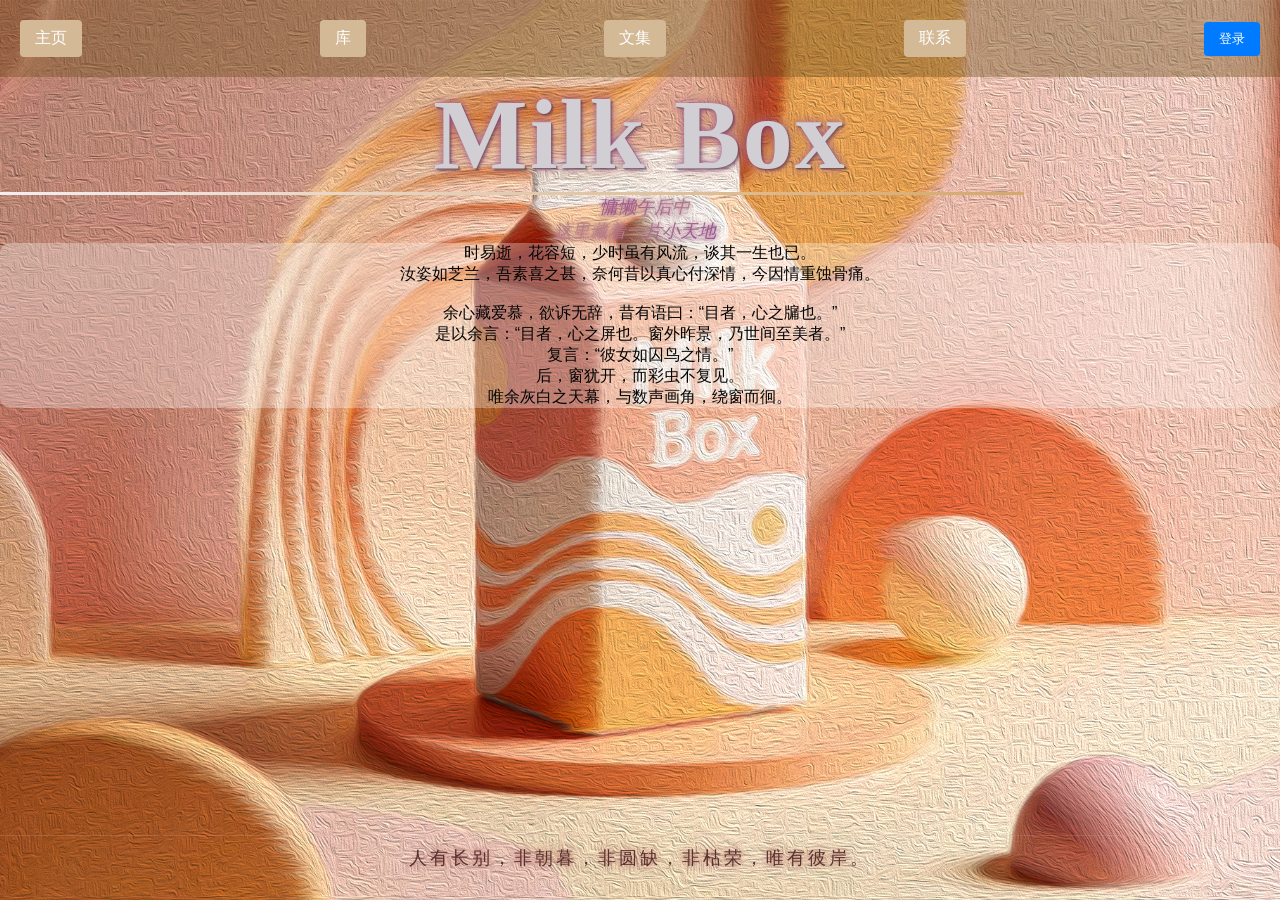
<file: index.html>
<!DOCTYPE html>
<html lang="en">
<head>
    <meta charset="UTF-8">
    <meta name="viewport" content="width=device-width, initial-scale=1.0">
    <title>violet</title>
    <link rel="stylesheet" href="style.css">
    
    <link href="https://fonts.googleapis.com/css2?family=Cinzel+Decorative:wght@900&display=swap" rel="stylesheet">
</head>
<body>
    <nav class="navigation" style="text-align: right;">
        <a href="#">主页</a>
        <a href="box.html">库</a>
        <a href="about.html">文集</a>
        <a href="contact.html">联系</a>
        
        <button class="loginBtn">登录</button>
    </nav>
    
    
    <h1 style="text-align: center; color:rgb(209, 206, 212); border: none;font-size: 100px;">Milk Box</h1>
    <hr>
    <p style="text-align:center;"><u><em>慵懒午后中<br>这里藏着一片小天地</em></u></p>
    <p class="word">时易逝，花容短，少时虽有风流，谈其一生也已。<br>汝姿如芝兰，吾素喜之甚，奈何昔以真心付深情，今因情重蚀骨痛。
    
        <br><br>
        余心藏爱慕，欲诉无辞，昔有语曰：“目者，心之牖也。”<br>
        是以余言：“目者，心之屏也。窗外昨景，乃世间至美者。”<br>
        复言：“彼女如囚鸟之情。”<br>
        后，窗犹开，而彩虫不复见。<br>
        唯余灰白之天幕，与数声画角，绕窗而徊。</p>
    <p class="never">人有长别，非朝暮，非圆缺，非枯荣，唯有彼岸。</p> 
   
  
  
</body>



</html>
</file>
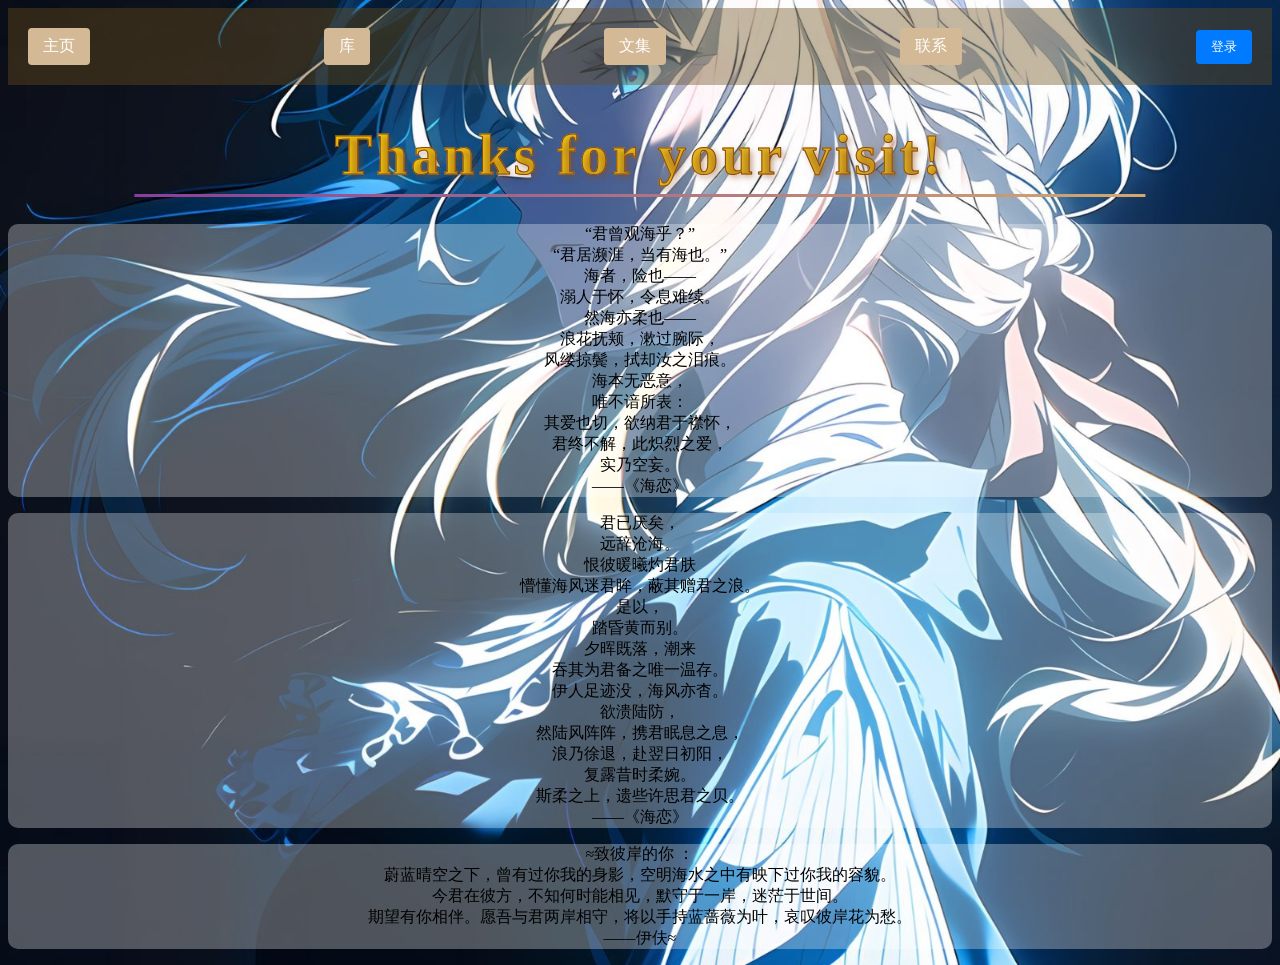
<file: about.html>
<!DOCTYPE html>
<html lang="en">
<head>
    <meta charset="UTF-8">
    <meta name="viewport" content="width=device-width, initial-scale=1.0">
    <title>violet123</title>
    <link rel="stylesheet" href="about.css">
</head>
<body>
    <nav class="navigation" style="text-align: right;">
        <a href="index.html">主页</a>
        <a href="box.html">库</a>
        <a href="#">文集</a>
        <a href="contact.html">联系</a>
        
        <button class="loginBtn">登录</button>
    </nav>
    <h1>Thanks for your visit!</h1>
    <div>
        <p>“君曾观海乎？”<br>
            “君居濒涯，当有海也。”<br>
            
            海者，险也——<br>
            溺人于怀，令息难续。<br>
            
            然海亦柔也——<br>
            浪花抚颊，漱过腕际，<br>
            风缕掠鬓，拭却汝之泪痕。<br>
            
            海本无恶意，<br>
            唯不谙所表：<br>
            其爱也切，欲纳君于襟怀，<br>
            君终不解，此炽烈之爱，<br>
            实乃空妄。<br>
            
                                    ——《海恋》</p>
    </div>
    <div>
        <p>君已厌矣，<br>
        远辞沧海。<br>
        恨彼暖曦灼君肤<br>
        懵懂海风迷君眸，蔽其赠君之浪。<br>
         
        是以，<br>
        踏昏黄而别。<br>
        夕晖既落，潮来<br>
        吞其为君备之唯一温存。<br>
        伊人足迹没，海风亦杳。<br>
        欲溃陆防，<br>
        然陆风阵阵，携君眠息之息，<br>
        浪乃徐退，赴翌日初阳，<br>
        复露昔时柔婉。<br>
        斯柔之上，遗些许思君之贝。<br>
         
        ——《海恋》</p>
    </div>
    <div>
        <p>
            ≈致彼岸的你 ：<br>
            蔚蓝晴空之下，曾有过你我的身影，空明海水之中有映下过你我的容貌。<br>
            今君在彼方，不知何时能相见，默守于一岸，迷茫于世间。<br>
            期望有你相伴。愿吾与君两岸相守，将以手持蓝蔷薇为叶，哀叹彼岸花为愁。<br>
                                                                         ——伊伕≈ 
        </p>
    </div>
    
    
</body>
</html>
</file>
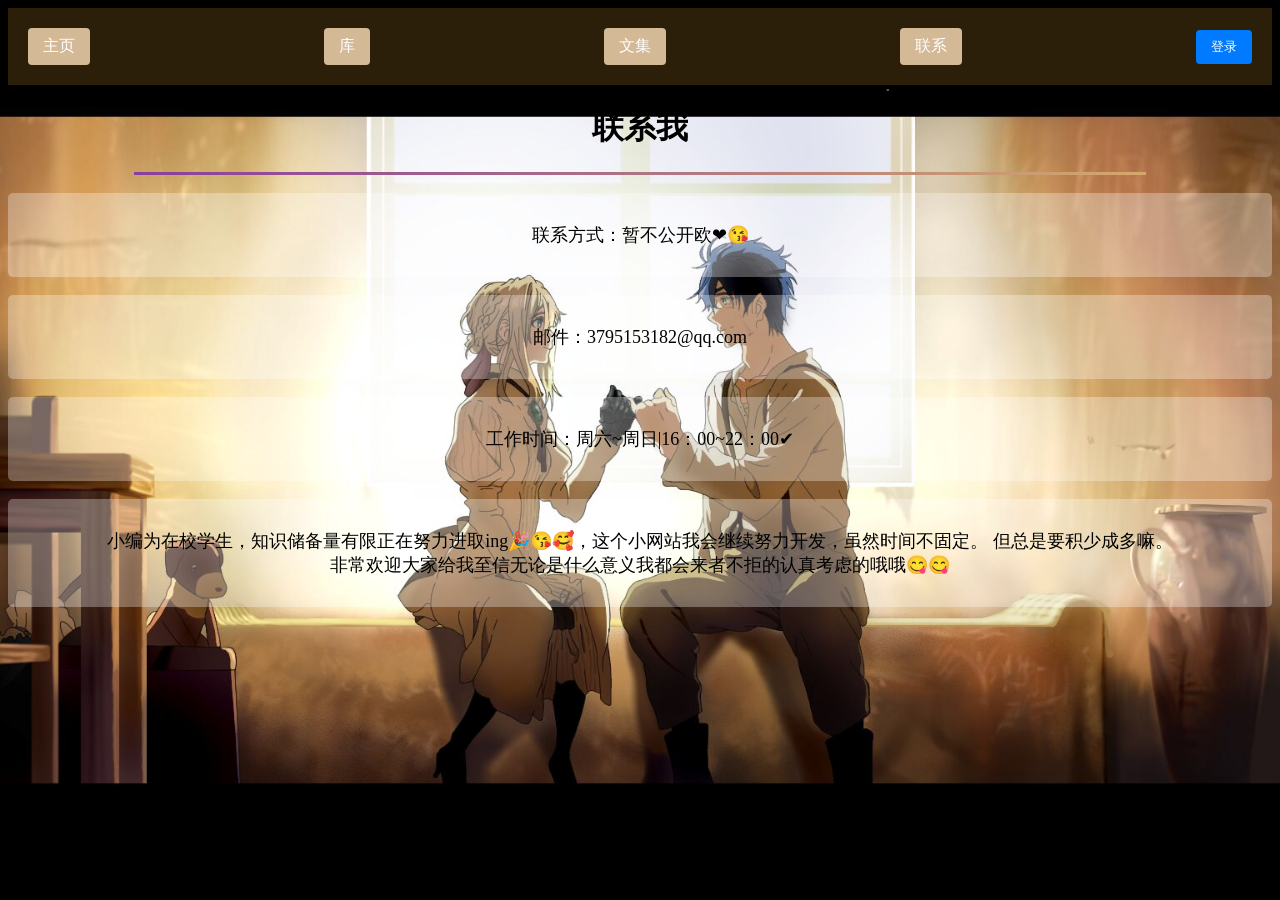
<file: contact.html>
<!DOCTYPE html>
<html lang="en">
<head>
    <meta charset="UTF-8">
    <meta name="viewport" content="width=device-width, initial-scale=1.0">
    <title>Document</title>
    <link rel="stylesheet" href="contact.css">
</head>
<body>
    <nav class="navigation" style="text-align: right;">
        <a href="index.html">主页</a>
        <a href="box.html">库</a>
        <a href="about.html">文集</a>
        <a href="#">联系</a>
        
        <button class="loginBtn">登录</button>
    </nav>
    <h1 style="text-align: center;" > 联系我</h1>
    <hr>
    <p class = member >联系方式：暂不公开欧❤😘</p>
    <p class = E-mail >邮件：3795153182@qq.com</p>
    <p class = work >工作时间：周六~周日|16：00~22：00✔</p>
   
    </div>
    <p class = love >小编为在校学生，知识储备量有限正在努力进取ing🎉😘🥰，这个小网站我会继续努力开发，虽然时间不固定。
    但总是要积少成多嘛。<br>非常欢迎大家给我至信无论是什么意义我都会来者不拒的认真考虑的哦哦😋😋</p>
    
</body>
</html>
</file>
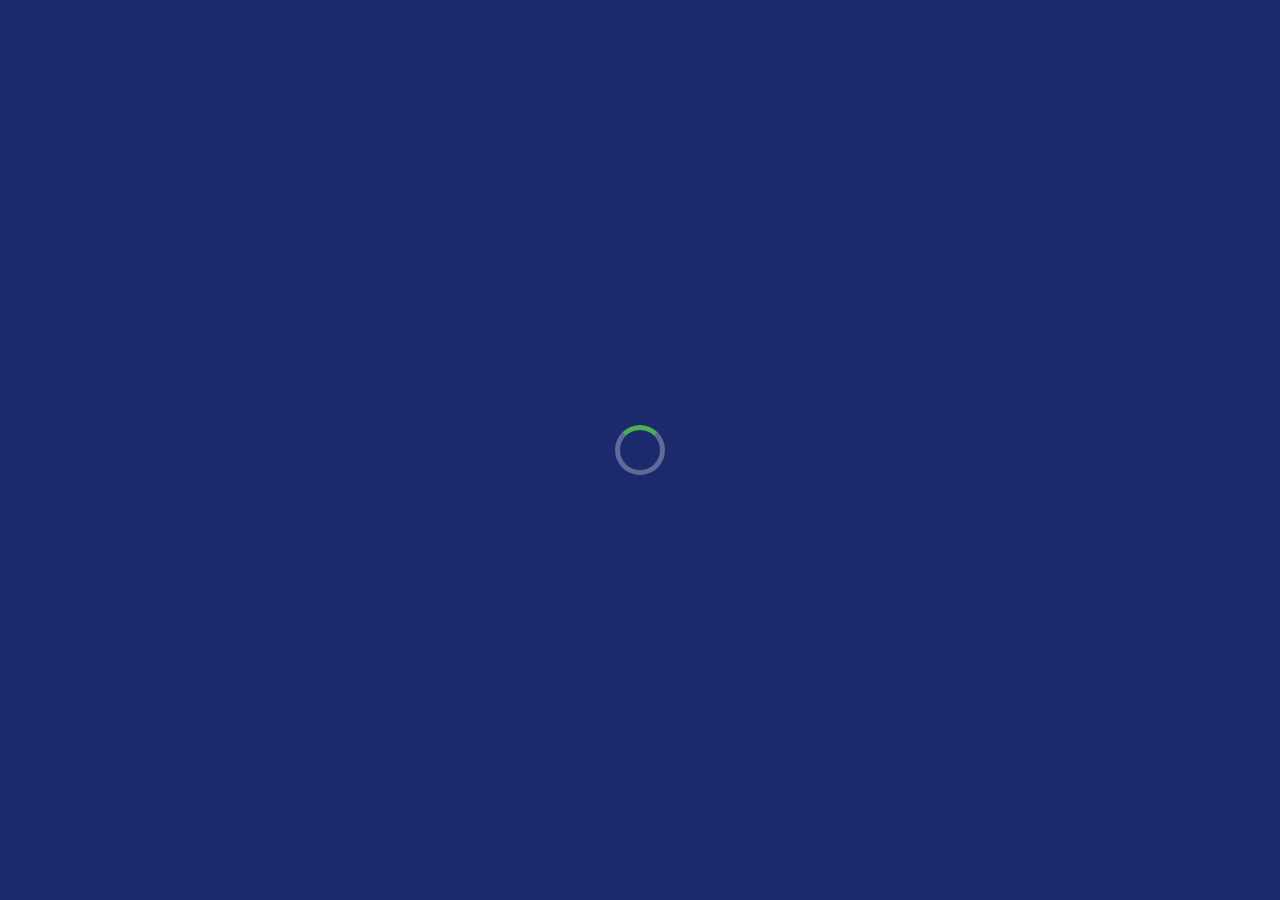
<file: zhuanye/bioligic.html>
<!DOCTYPE html>
<html lang="zh-CN">
<head>
    <meta charset="UTF-8">
    <meta name="viewport" content="width=device-width, initial-scale=1.0">
    <title>生物学动态首页</title>
    <style>
        * {
            margin: 0;
            padding: 0;
            box-sizing: border-box;
        }

        body {
            font-family: 'Arial', sans-serif;
            background: linear-gradient(135deg, #1a2a6c, #b21f1f, #1a2a6c);
            background-size: 400% 400%;
            animation: gradientBG 15s ease infinite;
            color: white;
            min-height: 100vh;
            overflow-x: hidden;
        }

        @keyframes gradientBG {
            0% { background-position: 0% 50%; }
            50% { background-position: 100% 50%; }
            100% { background-position: 0% 50%; }
        }

        .container {
            max-width: 1200px;
            margin: 0 auto;
            padding: 20px;
        }

        /* 导航栏 */
        .navbar {
            display: flex;
            justify-content: space-between;
            align-items: center;
            padding: 20px 0;
            animation: slideDown 1s ease-out;
        }

        .logo {
            font-size: 2rem;
            font-weight: bold;
            color: #fff;
            text-shadow: 0 0 10px rgba(255,255,255,0.5);
        }

        .nav-links {
            display: flex;
            gap: 30px;
        }

        .nav-links a {
            color: white;
            text-decoration: none;
            font-size: 1.1rem;
            transition: all 0.3s ease;
            position: relative;
        }

        .nav-links a:hover {
            color: #4CAF50;
            transform: scale(1.1);
        }

        .nav-links a::after {
            content: '';
            position: absolute;
            width: 0;
            height: 2px;
            bottom: -5px;
            left: 0;
            background-color: #4CAF50;
            transition: width 0.3s ease;
        }

        .nav-links a:hover::after {
            width: 100%;
        }

        /* 主标题区域 */
        .hero {
            text-align: center;
            padding: 80px 20px;
            position: relative;
        }

        .hero h1 {
            font-size: 4rem;
            margin-bottom: 20px;
            animation: fadeIn 2s ease-out, float 3s ease-in-out infinite;
            text-shadow: 0 0 20px rgba(255,255,255,0.7);
        }

        .hero p {
            font-size: 1.5rem;
            margin-bottom: 30px;
            animation: fadeIn 2s ease-out 0.5s both;
        }

        @keyframes fadeIn {
            from { opacity: 0; transform: translateY(30px); }
            to { opacity: 1; transform: translateY(0); }
        }

        @keyframes float {
            0% { transform: translateY(0px); }
            50% { transform: translateY(-10px); }
            100% { transform: translateY(0px); }
        }

        @keyframes slideDown {
            from { opacity: 0; transform: translateY(-50px); }
            to { opacity: 1; transform: translateY(0); }
        }

        /* 细胞动画背景 */
        .cell-animation {
            position: fixed;
            top: 0;
            left: 0;
            width: 100%;
            height: 100%;
            z-index: -1;
            overflow: hidden;
        }

        .cell {
            position: absolute;
            border-radius: 50%;
            background: rgba(255, 255, 255, 0.1);
            border: 1px solid rgba(255, 255, 255, 0.3);
            animation: floatCell linear infinite;
        }

        @keyframes floatCell {
            to {
                transform: translate(var(--x, 0), var(--y, 0));
            }
        }

        /* 特色区域 */
        .features {
            display: grid;
            grid-template-columns: repeat(auto-fit, minmax(300px, 1fr));
            gap: 30px;
            margin: 60px 0;
        }

        .feature-card {
            background: rgba(255, 255, 255, 0.1);
            backdrop-filter: blur(10px);
            border-radius: 15px;
            padding: 30px;
            text-align: center;
            transition: transform 0.3s ease, box-shadow 0.3s ease;
            border: 1px solid rgba(255, 255, 255, 0.2);
        }

        .feature-card:hover {
            transform: translateY(-10px);
            box-shadow: 0 20px 30px rgba(0, 0, 0, 0.3);
            background: rgba(255, 255, 255, 0.2);
        }

        .feature-icon {
            font-size: 3rem;
            margin-bottom: 20px;
            color: #4CAF50;
        }

        .feature-card h3 {
            font-size: 1.5rem;
            margin-bottom: 15px;
        }

        .feature-card p {
            color: #ddd;
            line-height: 1.6;
        }

        /* 按钮样式 */
        .cta-button {
            display: inline-block;
            padding: 15px 40px;
            background: linear-gradient(45deg, #4CAF50, #45a049);
            color: white;
            text-decoration: none;
            border-radius: 50px;
            font-size: 1.2rem;
            font-weight: bold;
            transition: all 0.3s ease;
            border: none;
            cursor: pointer;
            margin-top: 20px;
            box-shadow: 0 5px 15px rgba(0,0,0,0.2);
        }

        .cta-button:hover {
            transform: translateY(-3px);
            box-shadow: 0 8px 25px rgba(0,0,0,0.3);
            background: linear-gradient(45deg, #45a049, #4CAF50);
        }

        /* 响应式设计 */
        @media (max-width: 768px) {
            .navbar {
                flex-direction: column;
                gap: 20px;
            }

            .nav-links {
                flex-wrap: wrap;
                justify-content: center;
            }

            .hero h1 {
                font-size: 2.5rem;
            }

            .hero p {
                font-size: 1.2rem;
            }
        }

        /* 加载动画 */
        .loading {
            position: fixed;
            top: 0;
            left: 0;
            width: 100%;
            height: 100%;
            background: #1a2a6c;
            display: flex;
            justify-content: center;
            align-items: center;
            z-index: 9999;
            transition: opacity 0.5s ease, visibility 0.5s ease;
        }

        .loading.hidden {
            opacity: 0;
            visibility: hidden;
        }

        .spinner {
            width: 50px;
            height: 50px;
            border: 5px solid rgba(255,255,255,0.3);
            border-radius: 50%;
            border-top-color: #4CAF50;
            animation: spin 1s linear infinite;
        }

        @keyframes spin {
            to { transform: rotate(360deg); }
        }
    </style>
</head>
<body>
    <!-- 加载动画 -->
    <div class="loading" id="loading">
        <div class="spinner"></div>
    </div>

    <!-- 细胞动画背景 -->
    <div class="cell-animation" id="cellAnimation"></div>

    <div class="container">
        <!-- 导航栏 -->
        <nav class="navbar">
            <div class="logo">BioLogic</div>
            <div class="nav-links">
                <a href="#home">首页</a>
                <a href="#research">研究</a>
                <a href="#education">教育</a>
                <a href="#news">新闻</a>
                <a href="#contact">联系</a>
            </div>
        </nav>

        <!-- 主标题区域 -->
        <section class="hero">
            <h1>Welcome</h1>
            <p></p>
            <a href="动物医学.html" class="cta-button">开始探索</a>
        </section>

        <!-- 特色功能区域 -->
        <section class="features">
            <div class="feature-card">
                <h3></h3>
                <p>这个世界将不会存在壁垒<br>我将会吧前路一一打通
                </p>
            </div>
            
        </section>
    </div>

    <script>
        // 页面加载完成后隐藏加载动画
        window.addEventListener('load', function() {
            setTimeout(() => {
                document.getElementById('loading').classList.add('hidden');
            }, 2000);
        });

        // 创建细胞动画背景
        function createCellAnimation() {
            const container = document.getElementById('cellAnimation');
            const cellCount = 20;

            for (let i = 0; i < cellCount; i++) {
                const cell = document.createElement('div');
                cell.classList.add('cell');

                // 随机大小和位置
                const size = Math.random() * 100 + 20;
                const startX = Math.random() * 100;
                const startY = Math.random() * 100;
                const endX = (Math.random() - 0.5) * 100;
                const endY = (Math.random() - 0.5) * 100;

                cell.style.width = `${size}px`;
                cell.style.height = `${size}px`;
                cell.style.left = `${startX}%`;
                cell.style.top = `${startY}%`;
                cell.style.setProperty('--x', `${endX}vw`);
                cell.style.setProperty('--y', `${endY}vh`);

                // 随机动画时长
                const duration = Math.random() * 20 + 10;
                cell.style.animationDuration = `${duration}s`;

                container.appendChild(cell);
            }
        }

        // 平滑滚动效果
        document.querySelectorAll('a[href^="#"]').forEach(anchor => {
            anchor.addEventListener('click', function(e) {
                e.preventDefault();
                const target = document.querySelector(this.getAttribute('href'));
                if (target) {
                    target.scrollIntoView({
                        behavior: 'smooth',
                        block: 'start'
                    });
                }
            });
        });

        // 滚动动画效果
        function animateOnScroll() {
            const elements = document.querySelectorAll('.feature-card');
            
            elements.forEach(element => {
                const elementPosition = element.getBoundingClientRect().top;
                const screenPosition = window.innerHeight / 1.3;

                if (elementPosition < screenPosition) {
                    element.style.opacity = '1';
                    element.style.transform = 'translateY(0)';
                }
            });
        }

        // 初始化
        document.addEventListener('DOMContentLoaded', function() {
            createCellAnimation();
            
            // 为特色卡片添加初始样式
            document.querySelectorAll('.feature-card').forEach(card => {
                card.style.opacity = '0';
                card.style.transform = 'translateY(20px)';
                card.style.transition = 'opacity 0.6s ease, transform 0.6s ease';
            });

            // 监听滚动事件
            window.addEventListener('scroll', animateOnScroll);
            
            // 初始调用
            animateOnScroll();
        });
    </script>
</body>
</html>
</file>
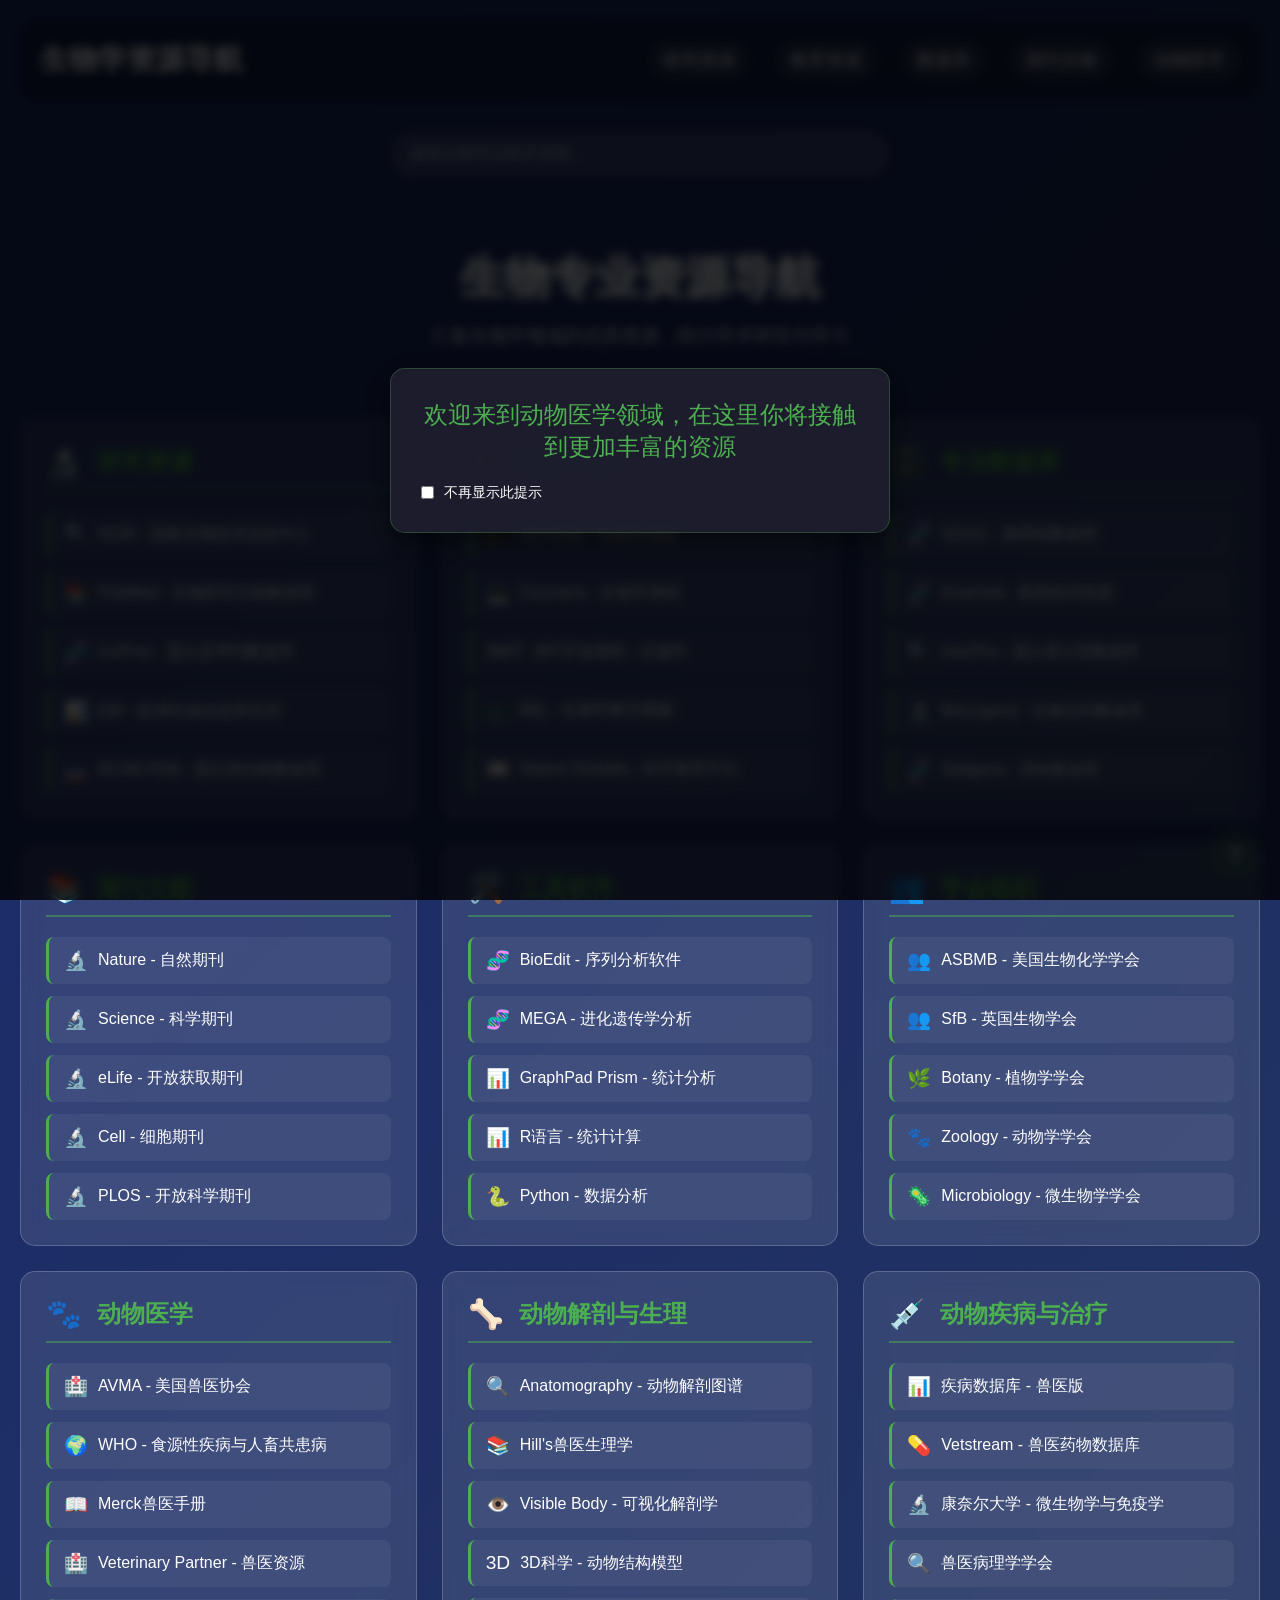
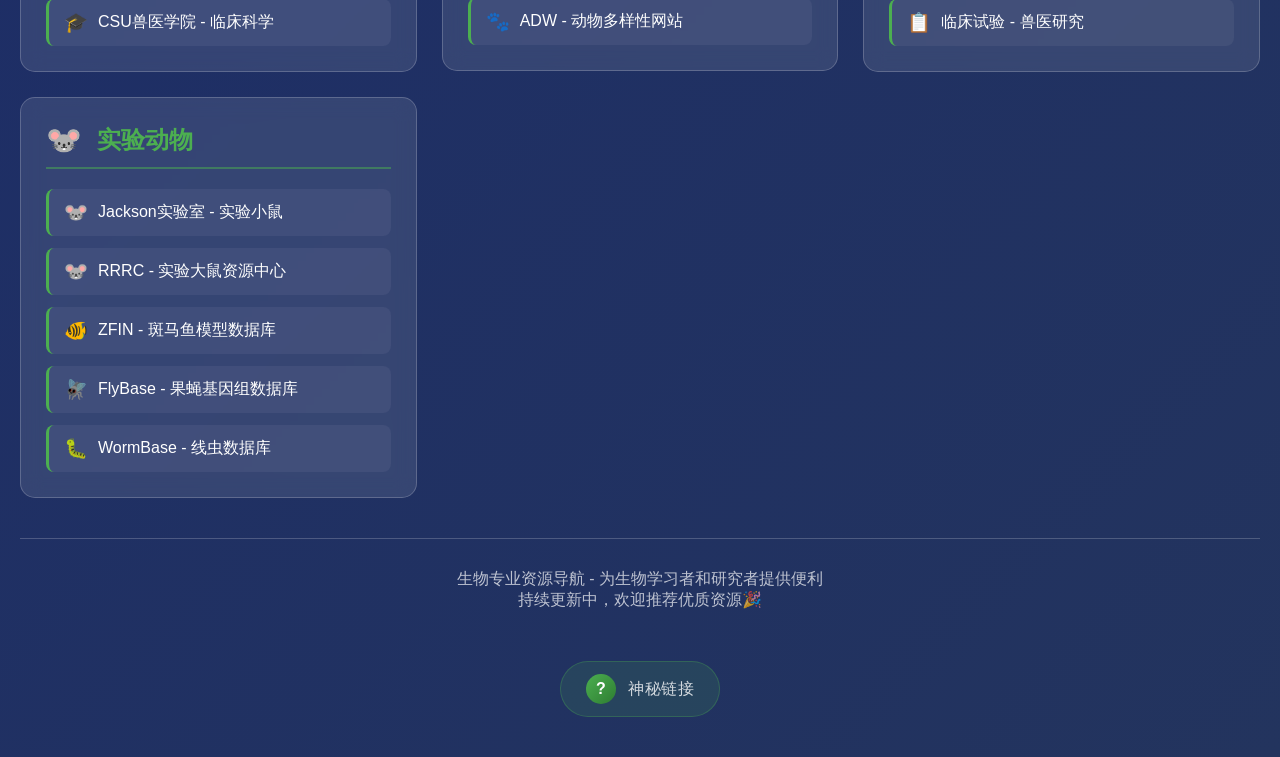
<file: zhuanye/动物医学.html>
<!DOCTYPE html>
<html lang="zh-CN">
<head>
    <meta charset="UTF-8">
    <meta name="viewport" content="width=device-width, initial-scale=1.0">
    <title>生物专业资源导航</title>
    <link rel="stylesheet" href="动物医学.css">
    <style>
        
        * {
            margin: 0;
            padding: 0;
            box-sizing: border-box;
        }

        body {
            font-family: 'Arial', sans-serif;
            background: linear-gradient(135deg, #1a2a6c, #2c3e50, #1a2a6c);
            background-size: 400% 400%;
            animation: gradientBG 15s ease infinite;
            color: white;
            min-height: 100vh;
            padding: 20px;
        }

        @keyframes gradientBG {
            0% { background-position: 0% 50%; }
            50% { background-position: 100% 50%; }
            100% { background-position: 0% 50%; }
        }

        .container {
            max-width: 1400px;
            margin: 0 auto;
        }

        /* 导航栏 */
        .navbar {
            display: flex;
            justify-content: space-between;
            align-items: center;
            padding: 20px 0;
            background: rgba(0, 0, 0, 0.3);
            border-radius: 15px;
            margin-bottom: 30px;
            backdrop-filter: blur(10px);
        }

        .logo {
            font-size: 1.8rem;
            font-weight: bold;
            color: #fff;
            margin-left: 20px;
        }

        .nav-links {
            display: flex;
            gap: 25px;
            margin-right: 20px;
        }

        .nav-links a {
            color: white;
            text-decoration: none;
            font-size: 1.1rem;
            padding: 8px 15px;
            border-radius: 20px;
            transition: all 0.3s ease;
            background: rgba(255, 255, 255, 0.1);
        }

        .nav-links a:hover {
            background: rgba(76, 175, 80, 0.3);
            transform: translateY(-2px);
        }

        /* 主标题区域 */
        .hero {
            text-align: center;
            padding: 40px 20px;
            margin-bottom: 30px;
        }

        .hero h1 {
            font-size: 2.8rem;
            margin-bottom: 15px;
            text-shadow: 0 0 10px rgba(255,255,255,0.5);
        }

        .hero p {
            font-size: 1.2rem;
            opacity: 0.9;
        }

        /* 分类区域 */
        .categories {
            display: grid;
            grid-template-columns: repeat(auto-fit, minmax(350px, 1fr));
            gap: 25px;
            margin-bottom: 40px;
        }

        .category-card {
            background: rgba(255, 255, 255, 0.1);
            backdrop-filter: blur(10px);
            border-radius: 15px;
            padding: 25px;
            transition: transform 0.3s ease, box-shadow 0.3s ease;
            border: 1px solid rgba(255, 255, 255, 0.2);
            height: fit-content;
            position: relative;
            overflow: hidden;
        }

        .category-card:hover {
            transform: translateY(-5px);
            box-shadow: 0 15px 30px rgba(0, 0, 0, 0.3);
            background: rgba(255, 255, 255, 0.15);
        }

        .category-header {
            display: flex;
            align-items: center;
            margin-bottom: 20px;
            padding-bottom: 10px;
            border-bottom: 2px solid rgba(76, 175, 80, 0.5);
        }

        .category-icon {
            font-size: 1.8rem;
            margin-right: 15px;
            color: #4CAF50;
        }

        .category-title {
            font-size: 1.5rem;
            font-weight: bold;
            color: #4CAF50;
        }

        .links-grid {
            display: flex;
            flex-direction: column;
            gap: 12px;
        }

        .link-item {
            background: rgba(255, 255, 255, 0.05);
            padding: 12px 15px;
            border-radius: 8px;
            text-decoration: none;
            color: white;
            transition: all 0.3s ease;
            border-left: 3px solid #4CAF50;
            display: flex;
            align-items: center;
        }

        .link-item:hover {
            background: rgba(76, 175, 80, 0.2);
            transform: translateX(5px);
        }

        .link-icon {
            margin-right: 10px;
            font-size: 1.2rem;
        }

        .link-text {
            flex: 1;
        }

        /* 响应式设计 */
        @media (max-width: 768px) {
            .navbar {
                flex-direction: column;
                gap: 15px;
                padding: 15px 0;
            }

            .nav-links {
                flex-wrap: wrap;
                justify-content: center;
                gap: 10px;
            }

            .categories {
                grid-template-columns: 1fr;
            }

            .hero h1 {
                font-size: 2.2rem;
            }

            .hero p {
                font-size: 1rem;
            }
        }

        /* 搜索框 */
        .search-container {
            text-align: center;
            margin-bottom: 30px;
        }

        .search-box {
            width: 100%;
            max-width: 500px;
            padding: 15px 20px;
            border: none;
            border-radius: 25px;
            font-size: 1rem;
            background: rgba(255, 255, 255, 0.15);
            color: white;
            backdrop-filter: blur(10px);
        }

        .search-box::placeholder {
            color: rgba(255, 255, 255, 0.7);
        }

        /* 页脚 */
        .footer {
            text-align: center;
            padding: 30px 0;
            margin-top: 40px;
            border-top: 1px solid rgba(255, 255, 255, 0.2);
        }

        .footer p {
            opacity: 0.7;
        }

        /* 加载提示样式 */
        .loading-overlay {
            position: fixed;
            top: 0;
            left: 0;
            width: 100%;
            height: 100%;
            background: rgba(0, 0, 0, 0.8);
            display: flex;
            flex-direction: column;
            justify-content: center;
            align-items: center;
            z-index: 10000;
            backdrop-filter: blur(5px);
        }

        .loading-content {
            text-align: center;
            background: rgba(30, 30, 46, 0.95);
            padding: 30px;
            border-radius: 15px;
            max-width: 500px;
            width: 90%;
            box-shadow: 0 10px 30px rgba(0, 0, 0, 0.5);
            border: 1px solid rgba(76, 175, 80, 0.3);
        }

        .loading-text {
            font-size: 1.5rem;
            color: #4CAF50;
            margin-bottom: 20px;
            animation: pulse 1.5s infinite;
        }

        @keyframes pulse {
            0% { opacity: 0.6; }
            50% { opacity: 1; }
            100% { opacity: 0.6; }
        }

        .skip-option {
            display: flex;
            align-items: center;
            gap: 10px;
            margin-top: 15px;
            font-size: 0.9rem;
        }

        .skip-option input {
            margin: 0;
        }

        /* 淡出动画 */
        .fade-out {
            animation: fadeOut 0.5s ease forwards;
        }

        @keyframes fadeOut {
            to {
                opacity: 0;
                visibility: hidden;
            }
        }

        /* 隐藏类 */
        .hidden {
            display: none !important;
        }

        /* 彩蛋样式 */
        .easter-egg {
            position: fixed;
            top: 50%;
            left: 50%;
            transform: translate(-50%, -50%);
            background: rgba(0, 0, 0, 0.9);
            color: #4CAF50;
            padding: 20px;
            border-radius: 10px;
            z-index: 9999;
            text-align: center;
            max-width: 80%;
            animation: popIn 0.5s ease;
        }

        @keyframes popIn {
            0% { transform: translate(-50%, -50%) scale(0.5); opacity: 0; }
            100% { transform: translate(-50%, -50%) scale(1); opacity: 1; }
        }

        .easter-egg h3 {
            margin-bottom: 10px;
            color: #4CAF50;
        }

        .easter-egg p {
            margin-bottom: 15px;
        }

        .close-btn {
            background: #4CAF50;
            color: white;
            border: none;
            padding: 8px 15px;
            border-radius: 5px;
            cursor: pointer;
            margin-top: 10px;
        }

        /* 点击效果 */
        .click-effect {
            position: absolute;
            width: 20px;
            height: 20px;
            border-radius: 50%;
            background: rgba(76, 175, 80, 0.6);
            pointer-events: none;
            animation: ripple 0.6s linear;
        }

        @keyframes ripple {
            0% { transform: scale(0); opacity: 1; }
            100% { transform: scale(2); opacity: 0; }
        }

        /* 神秘链接样式 */
        .mystery-link {
            position: fixed;
            bottom: 20px;
            right: 20px;
            width: 50px;
            height: 50px;
            background: rgba(76, 175, 80, 0.3);
            border-radius: 50%;
            display: flex;
            justify-content: center;
            align-items: center;
            cursor: pointer;
            z-index: 1000;
            animation: float 3s ease-in-out infinite;
            opacity: 0.7;
        }

        .mystery-link:hover {
            opacity: 1;
            transform: scale(1.2);
        }

        @keyframes float {
            0% { transform: translateY(0px); }
            50% { transform: translateY(-10px); }
            100% { transform: translateY(0px); }
        }

        .mystery-link::before {
            content: "?";
            color: white;
            font-size: 1.5rem;
            font-weight: bold;
        }
    </style>
</head>

<body>
    <!-- 加载提示 -->
    <div class="loading-overlay" id="loadingOverlay">
        <div class="loading-content">
            <div class="loading-text">欢迎来到动物医学领域，在这里你将接触到更加丰富的资源</div>
            <div class="skip-option">
                <input type="checkbox" id="neverShowAgain">
                <label for="neverShowAgain">不再显示此提示</label>
            </div>
        </div>
    </div>

    <!-- 主要内容 -->
    <div class="container" id="mainContent">
        <!-- 导航栏 -->
        <nav class="navbar">
            <div class="logo">生物学资源导航</div>
            <div class="nav-links">
                <a href="#research">研究资源</a>
                <a href="#education">教育资源</a>
                <a href="#databases">数据库</a>
                <a href="#journals">期刊文献</a>
                <a href="#veterinary">动物医学</a>
            </div>
        </nav>

        <!-- 搜索框 -->
        <div class="search-container">
            <input type="text" class="search-box" placeholder="搜索生物专业相关资源...">
        </div>

        <!-- 主标题区域 -->
        <section class="hero">
            <h1>生物专业资源导航</h1>
            <p>汇集生物学领域的优质资源，助力学术研究与学习</p>
        </section>

        <!-- 分类链接区域 -->
        <div class="categories">
            <!-- 研究资源 -->
            <div class="category-card">
                <div class="category-header">
                    <div class="category-icon">🔬</div>
                    <h2 class="category-title">研究资源</h2>
                </div>
                <div class="links-grid">
                    <a href="https://www.ncbi.nlm.nih.gov/" class="link-item" target="_blank">
                        <span class="link-icon">🔍</span>
                        <span class="link-text">NCBI - 国家生物技术信息中心</span>
                    </a>
                    <a href="https://pubmed.ncbi.nlm.nih.gov/" class="link-item" target="_blank">
                        <span class="link-icon">📚</span>
                        <span class="link-text">PubMed - 生物医学文献数据库</span>
                    </a>
                    <a href="https://www.uniprot.org/" class="link-item" target="_blank">
                        <span class="link-icon">🧬</span>
                        <span class="link-text">UniProt - 蛋白质序列数据库</span>
                    </a>
                    <a href="https://www.ebi.ac.uk/" class="link-item" target="_blank">
                        <span class="link-icon">📊</span>
                        <span class="link-text">EBI - 欧洲生物信息研究所</span>
                    </a>
                    <a href="https://www.rcsb.org/" class="link-item" target="_blank">
                        <span class="link-icon">🧫</span>
                        <span class="link-text">RCSB PDB - 蛋白质结构数据库</span>
                    </a>
                </div>
            </div>

            <!-- 教育资源 -->
            <div class="category-card">
                <div class="category-header">
                    <div class="category-icon">🎓</div>
                    <h2 class="category-title">教育资源</h2>
                </div>
                <div class="links-grid">
                    <a href="https://www.khanacademy.org/science/biology" class="link-item" target="_blank">
                        <span class="link-icon">🎓</span>
                        <span class="link-text">可汗学院 - 生物学课程</span>
                    </a>
                    <a href="https://www.coursera.org/courses?query=biology" class="link-item" target="_blank">
                        <span class="link-icon">💻</span>
                        <span class="link-text">Coursera - 生物学课程</span>
                    </a>
                    <a href="https://ocw.mit.edu/courses/biology-and-biotechnology/" class="link-item" target="_blank">
                        <span class="link-icon">/MIT</span>
                        <span class="link-text">MIT开放课程 - 生物学</span>
                    </a>
                    <a href="https://www.bilibili.com/" class="link-item" target="_blank">
                        <span class="link-icon">📺</span>
                        <span class="link-text">B站 - 生物学教学视频</span>
                    </a>
                    <a href="https://www.nature.com/scitable/" class="link-item" target="_blank">
                        <span class="link-icon">📖</span>
                        <span class="link-text">Nature Scitable - 科学教育平台</span>
                    </a>
                </div>
            </div>

            <!-- 数据库 -->
            <div class="category-card">
                <div class="category-header">
                    <div class="category-icon">🗄️</div>
                    <h2 class="category-title">专业数据库</h2>
                </div>
                <div class="links-grid">
                    <a href="https://www.genome.jp/kegg/" class="link-item" target="_blank">
                        <span class="link-icon">🧬</span>
                        <span class="link-text">KEGG - 基因组数据库</span>
                    </a>
                    <a href="https://www.ensembl.org/" class="link-item" target="_blank">
                        <span class="link-icon">🧬</span>
                        <span class="link-text">Ensembl - 基因组浏览器</span>
                    </a>
                    <a href="https://www.ebi.ac.uk/interpro/" class="link-item" target="_blank">
                        <span class="link-icon">🔍</span>
                        <span class="link-text">InterPro - 蛋白质分类数据库</span>
                    </a>
                    <a href="https://www.biolegend.com/" class="link-item" target="_blank">
                        <span class="link-icon">🔬</span>
                        <span class="link-text">BioLegend - 生物试剂数据库</span>
                    </a>
                    <a href="https://www.addgene.org/" class="link-item" target="_blank">
                        <span class="link-icon">🧬</span>
                        <span class="link-text">Addgene - 质粒数据库</span>
                    </a>
                </div>
            </div>

            <!-- 期刊文献 -->
            <div class="category-card">
                <div class="category-header">
                    <div class="category-icon">📚</div>
                    <h2 class="category-title">期刊文献</h2>
                </div>
                <div class="links-grid">
                    <a href="https://www.nature.com/" class="link-item" target="_blank">
                        <span class="link-icon">🔬</span>
                        <span class="link-text">Nature - 自然期刊</span>
                    </a>
                    <a href="https://science.sciencemag.org/" class="link-item" target="_blank">
                        <span class="link-icon">🔬</span>
                        <span class="link-text">Science - 科学期刊</span>
                    </a>
                    <a href="https://elifesciences.org/" class="link-item" target="_blank">
                        <span class="link-icon">🔬</span>
                        <span class="link-text">eLife - 开放获取期刊</span>
                    </a>
                    <a href="https://www.cell.com/" class="link-item" target="_blank">
                        <span class="link-icon">🔬</span>
                        <span class="link-text">Cell - 细胞期刊</span>
                    </a>
                    <a href="https://www.plos.org/" class="link-item" target="_blank">
                        <span class="link-icon">🔬</span>
                        <span class="link-text">PLOS - 开放科学期刊</span>
                    </a>
                </div>
            </div>

            <!-- 工具软件 -->
            <div class="category-card">
                <div class="category-header">
                    <div class="category-icon">🛠️</div>
                    <h2 class="category-title">工具软件</h2>
                </div>
                <div class="links-grid">
                    <a href="https://www.bioedit.com/" class="link-item" target="_blank">
                        <span class="link-icon">🧬</span>
                        <span class="link-text">BioEdit - 序列分析软件</span>
                    </a>
                    <a href="https://www.megasoftware.net/" class="link-item" target="_blank">
                        <span class="link-icon">🧬</span>
                        <span class="link-text">MEGA - 进化遗传学分析</span>
                    </a>
                    <a href="https://www.graphpad.com/" class="link-item" target="_blank">
                        <span class="link-icon">📊</span>
                        <span class="link-text">GraphPad Prism - 统计分析</span>
                    </a>
                    <a href="https://www.r-project.org/" class="link-item" target="_blank">
                        <span class="link-icon">📊</span>
                        <span class="link-text">R语言 - 统计计算</span>
                    </a>
                    <a href="https://www.python.org/" class="link-item" target="_blank">
                        <span class="link-icon">🐍</span>
                        <span class="link-text">Python - 数据分析</span>
                    </a>
                </div>
            </div>

            <!-- 学会组织 -->
            <div class="category-card">
                <div class="category-header">
                    <div class="category-icon">👥</div>
                    <h2 class="category-title">学会组织</h2>
                </div>
                <div class="links-grid">
                    <a href="https://www.asbmb.org/" class="link-item" target="_blank">
                        <span class="link-icon">👥</span>
                        <span class="link-text">ASBMB - 美国生物化学学会</span>
                    </a>
                    <a href="https://www.societyforbiology.org/" class="link-item" target="_blank">
                        <span class="link-icon">👥</span>
                        <span class="link-text">SfB - 英国生物学会</span>
                    </a>
                    <a href="https://www.botany.org/" class="link-item" target="_blank">
                        <span class="link-icon">🌿</span>
                        <span class="link-text">Botany - 植物学学会</span>
                    </a>
                    <a href="https://www.zoology.org/" class="link-item" target="_blank">
                        <span class="link-icon">🐾</span>
                        <span class="link-text">Zoology - 动物学学会</span>
                    </a>
                    <a href="https://www.microbiology.org/" class="link-item" target="_blank">
                        <span class="link-icon">🦠</span>
                        <span class="link-text">Microbiology - 微生物学学会</span>
                    </a>
                </div>
            </div>

            <!-- 动物医学 -->
            <div class="category-card">
                <div class="category-header">
                    <div class="category-icon">🐾</div>
                    <h2 class="category-title">动物医学</h2>
                </div>
                <div class="links-grid">
                    <a href="https://www.avma.org/" class="link-item" target="_blank">
                        <span class="link-icon">🏥</span>
                        <span class="link-text">AVMA - 美国兽医协会</span>
                    </a>
                    <a href="https://www.who.int/foodsafety/areas_work/foodborne-diseases/en/" class="link-item" target="_blank">
                        <span class="link-icon">🌍</span>
                        <span class="link-text">WHO - 食源性疾病与人畜共患病</span>
                    </a>
                    <a href="https://www.merckvetmanual.com/" class="link-item" target="_blank">
                        <span class="link-icon">📖</span>
                        <span class="link-text">Merck兽医手册</span>
                    </a>
                    <a href="https://www.veterinarypartner.com/" class="link-item" target="_blank">
                        <span class="link-icon">🏥</span>
                        <span class="link-text">Veterinary Partner - 兽医资源</span>
                    </a>
                    <a href="https://www.cvmbs.colostate.edu/clinical-sciences/" class="link-item" target="_blank">
                        <span class="link-icon">🎓</span>
                        <span class="link-text">CSU兽医学院 - 临床科学</span>
                    </a>
                </div>
            </div>

            <!-- 动物解剖与生理 -->
            <div class="category-card">
                <div class="category-header">
                    <div class="category-icon">🦴</div>
                    <h2 class="category-title">动物解剖与生理</h2>
                </div>
                <div class="links-grid">
                    <a href="https://www.anatomography.jp/" class="link-item" target="_blank">
                        <span class="link-icon">🔍</span>
                        <span class="link-text">Anatomography - 动物解剖图谱</span>
                    </a>
                    <a href="https://www.vivo.colostate.edu/hbooks/index.html" class="link-item" target="_blank">
                        <span class="link-icon">📚</span>
                        <span class="link-text">Hill's兽医生理学</span>
                    </a>
                    <a href="https://www.visiblebody.com/" class="link-item" target="_blank">
                        <span class="link-icon">👁️</span>
                        <span class="link-text">Visible Body - 可视化解剖学</span>
                    </a>
                    <a href="https://www.3dscience.com/" class="link-item" target="_blank">
                        <span class="link-icon">3D</span>
                        <span class="link-text">3D科学 - 动物结构模型</span>
                    </a>
                    <a href="https://www.animaldiversity.org/" class="link-item" target="_blank">
                        <span class="link-icon">🐾</span>
                        <span class="link-text">ADW - 动物多样性网站</span>
                    </a>
                </div>
            </div>

            <!-- 动物疾病与治疗 -->
            <div class="category-card">
                <div class="category-header">
                    <div class="category-icon">💉</div>
                    <h2 class="category-title">动物疾病与治疗</h2>
                </div>
                <div class="links-grid">
                    <a href="https://www.diseasesdatabase.com/" class="link-item" target="_blank">
                        <span class="link-icon">📊</span>
                        <span class="link-text">疾病数据库 - 兽医版</span>
                    </a>
                    <a href="https://www.vetstream.com/" class="link-item" target="_blank">
                        <span class="link-icon">💊</span>
                        <span class="link-text">Vetstream - 兽医药物数据库</span>
                    </a>
                    <a href="https://www.vet.cornell.edu/departments-centers-and-institutes/department-of-microbiology-and-immunology" class="link-item" target="_blank">
                        <span class="link-icon">🔬</span>
                        <span class="link-text">康奈尔大学 - 微生物学与免疫学</span>
                    </a>
                    <a href="https://www.veterinarypathology.org/" class="link-item" target="_blank">
                        <span class="link-icon">🔍</span>
                        <span class="link-text">兽医病理学学会</span>
                    </a>
                    <a href="https://www.clinicaltrials.gov/ct2/results?cond=Veterinary" class="link-item" target="_blank">
                        <span class="link-icon">📋</span>
                        <span class="link-text">临床试验 - 兽医研究</span>
                    </a>
                </div>
            </div>

            <!-- 实验动物 -->
            <div class="category-card">
                <div class="category-header">
                    <div class="category-icon">🐭</div>
                    <h2 class="category-title">实验动物</h2>
                </div>
                <div class="links-grid">
                    <a href="https://www.jax.org/" class="link-item" target="_blank">
                        <span class="link-icon">🐭</span>
                        <span class="link-text">Jackson实验室 - 实验小鼠</span>
                    </a>
                    <a href="https://www.rrrc.us/" class="link-item" target="_blank">
                        <span class="link-icon">🐭</span>
                        <span class="link-text">RRRC - 实验大鼠资源中心</span>
                    </a>
                    <a href="https://www.zfin.org/" class="link-item" target="_blank">
                        <span class="link-icon">🐠</span>
                        <span class="link-text">ZFIN - 斑马鱼模型数据库</span>
                    </a>
                    <a href="https://flybase.org/" class="link-item" target="_blank">
                        <span class="link-icon">🪰</span>
                        <span class="link-text">FlyBase - 果蝇基因组数据库</span>
                    </a>
                    <a href="https://www.wormbase.org/" class="link-item" target="_blank">
                        <span class="link-icon">🐛</span>
                        <span class="link-text">WormBase - 线虫数据库</span>
                    </a>
                </div>
            </div>
        </div>
        

        <!-- 页脚 -->
        <footer class="footer">
            <p>生物专业资源导航 - 为生物学习者和研究者提供便利</p>
            <p>持续更新中，欢迎推荐优质资源🎉</p>
        </footer>
    </div>
    <!-- 替换原来的 <p><a href="#"></a>神秘链接</p> 为以下代码 -->
<div class="mystery-container">
    <a href="神秘链接.html" class="mystery-link-enhanced" id="mysteryLink" title="点击我有惊喜">
        <div class="mystery-icon">?</div>
        <span class="mystery-text">神秘链接</span>
    </a>
</div>
    
    <!-- 在现有的彩蛋内容中添加以下代码 -->

<!-- 新彩蛋：快速点击触发的浮动彩蛋
<div id="floatingEgg" class="floating-egg" style="display: none;">
    <div class="floating-egg-content">
        <h3>✨ 隐藏惊喜</h3>
        <p>你发现了隐藏的快速点击彩蛋！</p>
        <p>只有最细心的用户才能找到它！</p>
        <button class="close-btn" onclick="closeFloatingEgg()">关闭</button>
    </div>
</div>

<script>
// 在现有JavaScript代码中添加以下内容

// 新彩蛋：快速点击触发的浮动彩蛋
let clickCount = 0;
let clickTimer;
let clickPosition = {x: 0, y: 0};

document.addEventListener('click', function(e) {
    // 记录点击位置
    clickPosition.x = e.clientX;
    clickPosition.y = e.clientY;
    
    clickCount++;
    
    if (clickTimer) {
        clearTimeout(clickTimer);
    }
    
    clickTimer = setTimeout(() => {
        clickCount = 0;
    }, 300); // 300ms内快速点击
    
    if (clickCount === 3) {
        // 触发浮动彩蛋
        showFloatingEgg();
        clickCount = 0;
    }
});

function showFloatingEgg() {
    const floatingEgg = document.getElementById('floatingEgg');
    floatingEgg.style.display = 'block';
    
    // 将彩蛋定位到点击位置附近
    floatingEgg.style.left = (clickPosition.x - 100) + 'px';
    floatingEgg.style.top = (clickPosition.y - 50) + 'px';
}

function closeFloatingEgg() {
    document.getElementById('floatingEgg').style.display = 'none';
}

// 添加浮动彩蛋的CSS样式
const floatingEggStyle = document.createElement('style');
floatingEggStyle.textContent = `
    .floating-egg {
        position: absolute;
        z-index: 10002;
        background: rgba(40, 40, 60, 0.95);
        border: 2px solid #4CAF50;
        border-radius: 10px;
        padding: 15px;
        box-shadow: 0 4px 15px rgba(0, 0, 0, 0.5);
        animation: floatIn 0.5s ease-out;
        min-width: 200px;
        color: white;
    }
    
    .floating-egg-content {
        text-align: center;
    }
    
    .floating-egg h3 {
        margin-top: 0;
        color: #4CAF50;
        margin-bottom: 10px;
    }
    
    .floating-egg p {
        margin: 8px 0;
        font-size: 0.9em;
    }
    
    @keyframes floatIn {
        0% { 
            opacity: 0; 
            transform: scale(0.8) translateY(20px);
        }
        100% { 
            opacity: 1; 
            transform: scale(1) translateY(0);
        }
    }
    
    @media (max-width: 768px) {
        .floating-egg {
            min-width: 180px;
            padding: 12px;
            font-size: 0.9em;
        }
        
        .floating-egg h3 {
            font-size: 1.2em;
        }
        
        .floating-egg p {
            font-size: 0.8em;
        }
    }
`; -->
 <!-- document.head.appendChild(floatingEggStyle);
 </script> -->

     
     <div class="mystery-link" id="mysteryLink" title="点击我有惊喜"></div>

     <script>
        // 页面加载完成后自动处理提示
        document.addEventListener('DOMContentLoaded', function() {
            const loadingOverlay = document.getElementById('loadingOverlay');
            const neverShowAgainCheckbox = document.getElementById('neverShowAgain');
            
            // 检查是否已设置不再显示
            const hasNeverShowAgain = localStorage.getItem('neverShowLoading');
            if (hasNeverShowAgain === 'true') {
                // 如果已设置不再显示，直接隐藏加载提示
                loadingOverlay.classList.add('hidden');
                return;
            }
            
            // 4秒后自动淡出并隐藏
            setTimeout(function() {
                // 保存不再显示的设置
                if (neverShowAgainCheckbox.checked) {
                    localStorage.setItem('neverShowLoading', 'true');
                }
                
                // 添加淡出动画
                loadingOverlay.classList.add('fade-out');
                
                // 动画结束后隐藏元素
                setTimeout(function() {
                    loadingOverlay.classList.add('hidden');
                }, 500);
            }, 4000); // 4秒后执行
        });

//         // 彩蛋1: 点击页面任意位置出现涟漪效果
//         document.addEventListener('click', function(e) {
//             // 创建涟漪效果
//             const ripple = document.createElement('div');
//             ripple.className = 'click-effect';
//             ripple.style.left = e.clientX + 'px';
//             ripple.style.top = e.clientY + 'px';
//             document.body.appendChild(ripple);
            
//             // 移除涟漪元素
//             setTimeout(() => {
//                 ripple.remove();
//             }, 600);
//         });

//         // 彩蛋2: 神秘链接
//         document.getElementById('mysteryLink').addEventListener('click', function() {
//             showEasterEgg('神秘发现', '你找到了隐藏的彩蛋！这是一个特殊的页面，只有最细心的访客才能发现。');
//         });

//         // 彩蛋3: 快速点击logo 5次显示特殊消息
//         let logoClickCount = 0;
//         let logoClickTimeout;
//         document.querySelector('.logo').addEventListener('click', function() {
//             logoClickCount++;
            
//             if (logoClickTimeout) {
//                 clearTimeout(logoClickTimeout);
//             }
            
//             logoClickTimeout = setTimeout(() => {
//                 logoClickCount = 0;
//             }, 1000);
            
//             if (logoClickCount === 5) {
//                 showEasterEgg('我很笨', '我很笨，理不清你对我的感受，琢磨半天只能说出让人感到模棱两可的傻话。可就是这样的傻劲让我不断地揣摩你的心思，想尽自己所能的满足你，可结果呢，却适得其反。');
//                 logoClickCount = 0;
//             }
//         });
        

//         // 彩蛋4: 按特定键组合显示彩蛋
//         let keySequence = [];
//         const secretCode = ['ArrowUp', 'ArrowUp', 'ArrowDown', 'ArrowDown', 'ArrowLeft', 'ArrowRight', 'ArrowLeft', 'ArrowRight', 'b', 'a'];
        
//         document.addEventListener('keydown', function(e) {
//             keySequence.push(e.key);
            
//             // 保持序列长度不超过秘密代码长度
//             if (keySequence.length > secretCode.length) {
//                 keySequence.shift();
//             }
            
//             // 检查是否匹配秘密代码
//             if (keySequence.length === secretCode.length) {
//                 let isMatch = true;
//                 for (let i = 0; i < secretCode.length; i++) {
//                     if (keySequence[i] !== secretCode[i]) {
//                         isMatch = false;
//                         break;
//                     }
//                 }
                
//                 if (isMatch) {
//                     showEasterEgg('终局', '真没想到还是来到这里了吗，经历了那么多，来吧，来到这里，长话我们慢慢说。');
//                     keySequence = []; // 重置序列
//                 }
//             }
//         });

//         // 彩蛋5: 在特定区域点击显示隐藏信息
//         document.querySelector('.hero h1').addEventListener('click', function() {
//             showEasterEgg('这是第一个彩蛋', '我们的第一次对视改写了我们人生太多的事，你会不会觉得我就是个变数。。但我对你并没这么想过');
//         });

//         // 彩蛋6: 鼠标悬停在链接上时的特殊效果
//         document.querySelectorAll('.link-item').forEach(link => {
//             link.addEventListener('mouseenter', function() {
//                 // 添加一个随机的生物相关emoji
//                 const emojis = ['🧬', '🦠', '🧫', '🔬', '🧪', '🧬', '🧶', '🧺'];
//                 const randomEmoji = emojis[Math.floor(Math.random() * emojis.length)];
                
//                 // 创建一个临时的emoji元素
//                 const emojiElement = document.createElement('span');
//                 emojiElement.textContent = randomEmoji;
//                 emojiElement.style.position = 'absolute';
//                 emojiElement.style.fontSize = '1.5rem';
//                 emojiElement.style.opacity = '0.7';
//                 emojiElement.style.animation = 'pulse 1s infinite';
                
//                 // 随机位置
//                 emojiElement.style.left = Math.random() * 100 + 'px';
//                 emojiElement.style.top = Math.random() * 100 + 'px';
                
//                 this.appendChild(emojiElement);
                
//                 // 2秒后移除
//                 setTimeout(() => {
//                     if (emojiElement.parentNode) {
//                         emojiElement.remove();
//                     }
//                 }, 2000);
//             });
//         });
        

//         // 显示彩蛋函数
//         function showEasterEgg(title, message) {
//             // 创建彩蛋元素
//             const easterEgg = document.createElement('div');
//             easterEgg.className = 'easter-egg';
//             easterEgg.innerHTML = `
//                 <h3>${title}</h3>
//                 <p>${message}</p>
//                 <button class="close-btn">关闭</button>
//             `;
            
//             document.body.appendChild(easterEgg);
            
//             // 添加关闭事件
//             easterEgg.querySelector('.close-btn').addEventListener('click', function() {
//                 easterEgg.remove();
//             });
            
//             // 5秒后自动移除
//             setTimeout(() => {
//                 if (easterEgg.parentNode) {
//                     easterEgg.remove();
//                 }
//             }, 5000);
//         }

        // 搜索功能
        document.querySelector('.search-box').addEventListener('input', function(e) {
            const searchTerm = e.target.value.toLowerCase();
            const linkItems = document.querySelectorAll('.link-item');
            
            linkItems.forEach(item => {
                const text = item.textContent.toLowerCase();
                if (text.includes(searchTerm)) {
                    item.style.display = 'flex';
                } else {
                    item.style.display = 'none';
                }
            });
        });

        // 平滑滚动效果
        document.querySelectorAll('a[href^="#"]').forEach(anchor => {
            anchor.addEventListener('click', function(e) {
                e.preventDefault();
                const target = document.querySelector(this.getAttribute('href'));
                if (target) {
                    target.scrollIntoView({
                        behavior: 'smooth',
                        block: 'start'
                    });
                }
            });
        });
    </script>
</body>
</html>
</file>
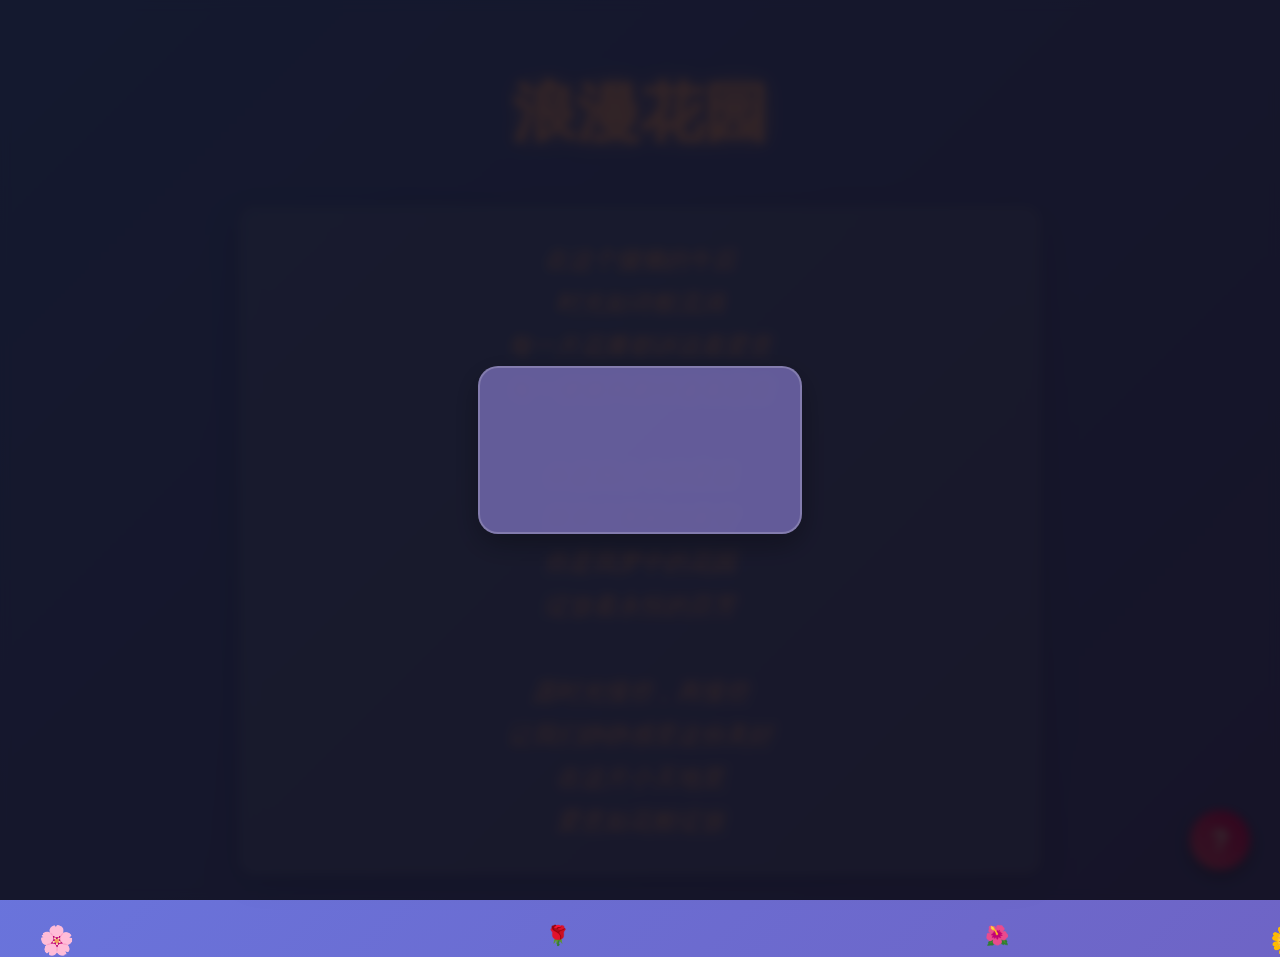
<file: zhuanye/神秘链接.html>
<!DOCTYPE html>
<html lang="zh-CN">
<head>
    <meta charset="UTF-8">
    <meta name="viewport" content="width=device-width, initial-scale=1.0">
    <title>浪漫花园</title>
    <style>
        * {
            margin: 0;
            padding: 0;
            box-sizing: border-box;
        }

        body {
            font-family: 'Arial', sans-serif;
            background: linear-gradient(135deg, #667eea, #764ba2, #6B5B95);
            background-size: 400% 400%;
            animation: gradientBG 15s ease infinite;
            color: white;
            min-height: 100vh;
            overflow-x: hidden;
            position: relative;
        }

        @keyframes gradientBG {
            0% { background-position: 0% 50%; }
            50% { background-position: 100% 50%; }
            100% { background-position: 0% 50%; }
        }

        /* 飘落的花瓣 */
        .floating-petal {
            position: absolute;
            font-size: 24px;
            animation: floatDown 8s linear infinite;
            z-index: 1;
        }

        @keyframes floatDown {
            0% {
                transform: translateY(-20px) rotate(0deg);
                opacity: 0;
            }
            10% {
                opacity: 1;
            }
            90% {
                opacity: 1;
            }
            100% {
                transform: translateY(100vh) rotate(360deg);
                opacity: 0;
            }
        }

        /* 中心欢迎信息 */
        .welcome-overlay {
            position: fixed;
            top: 0;
            left: 0;
            width: 100%;
            height: 100%;
            background: rgba(0, 0, 0, 0.8);
            display: flex;
            justify-content: center;
            align-items: center;
            z-index: 10000;
            backdrop-filter: blur(5px);
        }

        .welcome-content {
            text-align: center;
            background: rgba(108, 99, 165, 0.9);
            padding: 40px;
            border-radius: 20px;
            box-shadow: 0 10px 30px rgba(0, 0, 0, 0.3);
            border: 2px solid rgba(255, 255, 255, 0.2);
            animation: pulse 2s infinite;
        }

        .welcome-text {
            font-size: 3rem;
            color: #FF69B4;
            text-shadow: 0 0 20px rgba(255, 105, 180, 0.8);
            margin-bottom: 20px;
            animation: fadeInOut 4s ease-in-out forwards;
        }

        @keyframes pulse {
            0% { transform: scale(1); }
            50% { transform: scale(1.05); }
            100% { transform: scale(1); }
        }

        @keyframes fadeInOut {
            0% { opacity: 0; transform: scale(0.8); }
            30% { opacity: 1; transform: scale(1.1); }
            70% { opacity: 1; transform: scale(1.1); }
            100% { opacity: 0; transform: scale(0.8); }
        }

        /* 主要内容 */
        .container {
            max-width: 1200px;
            margin: 0 auto;
            padding: 20px;
            position: relative;
            z-index: 2;
        }

        /* 标题样式 */
        .main-title {
            text-align: center;
            font-size: 4rem;
            margin: 50px 0;
            color: #FFB6C1;
            text-shadow: 0 0 20px rgba(255, 182, 193, 0.8);
            animation: glow 2s ease-in-out infinite alternate;
        }

        @keyframes glow {
            from { text-shadow: 0 0 10px #fff, 0 0 20px #fff, 0 0 30px #FF69B4, 0 0 40px #FF69B4; }
            to { text-shadow: 0 0 20px #fff, 0 0 30px #FF1493, 0 0 40px #FF1493, 0 0 50px #FF1493; }
        }

        /* 浪漫诗句区域 */
        .poem-container {
            background: rgba(255, 255, 255, 0.1);
            backdrop-filter: blur(10px);
            border-radius: 15px;
            padding: 30px;
            margin: 30px auto;
            max-width: 800px;
            border: 1px solid rgba(255, 255, 255, 0.2);
            box-shadow: 0 8px 32px rgba(0, 0, 0, 0.1);
        }

        .poem {
            font-size: 1.5rem;
            line-height: 1.8;
            text-align: center;
            color: #FFB6C1;
            font-style: italic;
        }

        /* 心形动画 */
        .heart {
            position: absolute;
            font-size: 20px;
            animation: floatHeart 6s ease-in-out infinite;
            z-index: 2;
        }

        @keyframes floatHeart {
            0% {
                transform: translateY(0) scale(0);
                opacity: 0;
            }
            10% {
                opacity: 1;
                transform: translateY(-100px) scale(1);
            }
            90% {
                opacity: 1;
                transform: translateY(-300px) scale(1);
            }
            100% {
                transform: translateY(-400px) scale(0);
                opacity: 0;
            }
        }

        /* 彩蛋样式 */
        .easter-egg {
            position: fixed;
            top: 50%;
            left: 50%;
            transform: translate(-50%, -50%);
            background: rgba(0, 0, 0, 0.9);
            color: #FF69B4;
            padding: 30px;
            border-radius: 15px;
            z-index: 9999;
            text-align: center;
            max-width: 80%;
            box-shadow: 0 10px 30px rgba(0, 0, 0, 0.5);
            border: 2px solid #FF69B4;
            display: none;
        }

        .easter-egg.show {
            display: block;
            animation: popIn 0.5s ease;
        }

        @keyframes popIn {
            0% { transform: translate(-50%, -50%) scale(0.5); opacity: 0; }
            100% { transform: translate(-50%, -50%) scale(1); opacity: 1; }
        }

        .easter-egg h3 {
            margin-bottom: 15px;
            color: #FFB6C1;
        }

        .easter-egg p {
            margin-bottom: 20px;
            line-height: 1.6;
        }

        .close-btn {
            background: #FF69B4;
            color: white;
            border: none;
            padding: 10px 20px;
            border-radius: 5px;
            cursor: pointer;
            margin-top: 10px;
        }

        /* 点击效果 */
        .click-effect {
            position: absolute;
            width: 20px;
            height: 20px;
            border-radius: 50%;
            background: rgba(255, 105, 180, 0.6);
            pointer-events: none;
            animation: ripple 0.8s linear;
        }

        @keyframes ripple {
            0% { transform: scale(0); opacity: 1; }
            100% { transform: scale(4); opacity: 0; }
        }

        /* 神秘按钮 */
        .mystery-btn {
            position: fixed;
            bottom: 30px;
            right: 30px;
            width: 60px;
            height: 60px;
            background: linear-gradient(45deg, #FF69B4, #FF1493);
            border-radius: 50%;
            display: flex;
            justify-content: center;
            align-items: center;
            cursor: pointer;
            z-index: 1000;
            animation: float 3s ease-in-out infinite;
            box-shadow: 0 5px 15px rgba(0, 0, 0, 0.3);
        }

        .mystery-btn::before {
            content: "?";
            color: white;
            font-size: 1.8rem;
            font-weight: bold;
        }

        @keyframes float {
            0% { transform: translateY(0px); }
            50% { transform: translateY(-10px); }
            100% { transform: translateY(0px); }
        }

        .mystery-btn:hover {
            transform: scale(1.1);
            box-shadow: 0 8px 25px rgba(255, 105, 180, 0.6);
        }

        /* 响应式设计 */
        @media (max-width: 768px) {
            .main-title {
                font-size: 2.5rem;
            }
            
            .poem {
                font-size: 1.2rem;
            }
            
            .welcome-text {
                font-size: 2rem;
            }
        }
    </style>
</head>
<body>
    <!-- 飘落的花瓣 -->
    <div class="petals-container"></div>

    <!-- 中心欢迎信息 -->
    <div class="welcome-overlay" id="welcomeOverlay">
        <div class="welcome-content">
            <div class="welcome-text">爱你宝贝儿</div>
        </div>
    </div>

    <!-- 主要内容 -->
    <div class="container">
        <h1 class="main-title">浪漫花园</h1>
        
        <div class="poem-container">
            <div class="poem">
                在这个慵懒的午后<br>
                时光如诗般流淌<br>
                每一片花瓣都诉说着爱意<br>
                每一缕微风都传递着思念<br>
                <br>
                你是我心中的星辰<br>
                照亮了黑暗的夜空<br>
                你是我梦中的花园<br>
                绽放着永恒的芬芳<br>
                <br>
                愿时光慢些，再慢些<br>
                让我们静静感受这份美好<br>
                在这片小天地里<br>
                爱意如花般绽放
            </div>
        </div>
    </div>

    <!-- 彩蛋容器 -->
    <div class="easter-egg" id="easterEgg1">
        <h3>✨ 意外的发现</h3>
        <p>你找到了第一个彩蛋！<br>在爱的世界里，每一个细节都值得珍藏。</p>
        <button class="close-btn" onclick="closeEasterEgg('easterEgg1')">关闭</button>
    </div>

    <div class="easter-egg" id="easterEgg2">
        <h3>💖 爱的密码</h3>
        <p>原来你也在寻找爱的痕迹<br>记住，真正的爱需要用心体会。</p>
        <button class="close-btn" onclick="closeEasterEgg('easterEgg2')">关闭</button>
    </div>

    <div class="easter-egg" id="easterEgg3">
        <h3>🌟 永恒的承诺</h3>
        <p>感谢你发现了这个秘密<br>愿我们的爱如这花园般永远绽放。</p>
        <button class="close-btn" onclick="closeEasterEgg('easterEgg3')">关闭</button>
    </div>

    <!-- 神秘按钮 -->
    <div class="mystery-btn" id="mysteryBtn" title="点击有惊喜"></div>

    <script>
        // 页面加载完成后处理欢迎信息
        document.addEventListener('DOMContentLoaded', function() {
            // 4秒后隐藏欢迎信息
            setTimeout(function() {
                const welcomeOverlay = document.getElementById('welcomeOverlay');
                welcomeOverlay.style.animation = 'fadeInOut 1s ease-in-out forwards';
                setTimeout(() => {
                    welcomeOverlay.style.display = 'none';
                }, 1000);
            }, 4000);

            // 创建飘落的花瓣
            createFloatingPetals();
        });

        // 创建飘落的花瓣
        function createFloatingPetals() {
            const petalsContainer = document.querySelector('.petals-container');
            const petals = ['🌸', '🌹', '🌺', '🌸', '🌷', '🌼', '🌺', '🌹'];
            
            setInterval(() => {
                const petal = document.createElement('div');
                petal.className = 'floating-petal';
                petal.textContent = petals[Math.floor(Math.random() * petals.length)];
                petal.style.left = Math.random() * 100 + 'vw';
                petal.style.animationDuration = (Math.random() * 4 + 6) + 's';
                petal.style.fontSize = (Math.random() * 20 + 15) + 'px';
                document.body.appendChild(petal);
                
                // 10秒后移除花瓣
                setTimeout(() => {
                    petal.remove();
                }, 10000);
            }, 300);
        }

        // 点击页面任意位置出现心形
        document.addEventListener('click', function(e) {
            // 创建心形
            const heart = document.createElement('div');
            heart.className = 'heart';
            heart.textContent = '❤';
            heart.style.left = e.clientX + 'px';
            heart.style.top = e.clientY + 'px';
            heart.style.fontSize = (Math.random() * 20 + 20) + 'px';
            document.body.appendChild(heart);
            
            // 6秒后移除心形
            setTimeout(() => {
                heart.remove();
            }, 6000);
        });

        // 点击页面出现涟漪效果
        document.addEventListener('click', function(e) {
            const ripple = document.createElement('div');
            ripple.className = 'click-effect';
            ripple.style.left = e.clientX + 'px';
            ripple.style.top = e.clientY + 'px';
            document.body.appendChild(ripple);
            
            setTimeout(() => {
                ripple.remove();
            }, 800);
        });

        // 彩蛋1: 快速点击标题5次显示特殊消息
        let titleClickCount = 0;
        let titleClickTimeout;
        document.querySelector('.main-title').addEventListener('click', function() {
            titleClickCount++;
            
            if (titleClickTimeout) {
                clearTimeout(titleClickTimeout);
            }
            
            titleClickTimeout = setTimeout(() => {
                titleClickCount = 0;
            }, 1000);
            
            if (titleClickCount === 5) {
                showEasterEgg('easterEgg1');
                titleClickCount = 0;
            }
        });

        // 彩蛋2: 点击诗句区域显示彩蛋
        document.querySelector('.poem').addEventListener('click', function() {
            // 随机显示彩蛋2的概率为20%
            if (Math.random() < 0.2) {
                showEasterEgg('easterEgg2');
            }
        });

        // 彩蛋3: 神秘按钮
        document.getElementById('mysteryBtn').addEventListener('click', function() {
            showEasterEgg('easterEgg3');
        });

        // 彩蛋4: 按特定键组合显示彩蛋 (I L O V E)
        let keySequence = [];
        const secretCode = ['i', 'l', 'o', 'v', 'e'];
        
        document.addEventListener('keydown', function(e) {
            const key = e.key.toLowerCase();
            if (secretCode.includes(key)) {
                keySequence.push(key);
                
                if (keySequence.length > secretCode.length) {
                    keySequence.shift();
                }
                
                if (keySequence.length === secretCode.length) {
                    let isMatch = true;
                    for (let i = 0; i < secretCode.length; i++) {
                        if (keySequence[i] !== secretCode[i]) {
                            isMatch = false;
                            break;
                        }
                    }
                    
                    if (isMatch) {
                        // 显示特殊彩蛋
                        const specialEgg = document.createElement('div');
                        specialEgg.className = 'easter-egg';
                        specialEgg.innerHTML = `
                            <h3>💕 爱的密码</h3>
                            <p>你解开了爱的密码！<br>I LOVE E = I LOVE YOU<br>这是专属于你的浪漫秘密</p>
                            <button class="close-btn" onclick="this.parentElement.remove()">关闭</button>
                        `;
                        specialEgg.style.display = 'block';
                        specialEgg.style.animation = 'popIn 0.5s ease';
                        document.body.appendChild(specialEgg);
                        
                        keySequence = [];
                    }
                }
            } else {
                keySequence = [];
            }
        });

        // 彩蛋5: 鼠标悬停在页面上时出现小惊喜
        let hoverCount = 0;
        document.addEventListener('mousemove', function(e) {
            hoverCount++;
            if (hoverCount % 100 === 0) { // 每移动100次触发一次
                const heart = document.createElement('div');
                heart.className = 'heart';
                heart.textContent = ['💖', '💕', '💗', '💓'][Math.floor(Math.random() * 4)];
                heart.style.left = e.clientX + 'px';
                heart.style.top = e.clientY + 'px';
                heart.style.fontSize = '25px';
                document.body.appendChild(heart);
                
                setTimeout(() => {
                    heart.remove();
                }, 3000);
            }
        });

        // 显示彩蛋函数
        function showEasterEgg(eggId) {
            const egg = document.getElementById(eggId);
            egg.classList.add('show');
            
            // 10秒后自动隐藏
            setTimeout(() => {
                closeEasterEgg(eggId);
            }, 10000);
        }

        // 关闭彩蛋函数
        function closeEasterEgg(eggId) {
            const egg = document.getElementById(eggId);
            egg.classList.remove('show');
        }

        // 彩蛋6: 页面加载后随机出现惊喜
        setTimeout(() => {
            if (Math.random() < 0.3) { // 30%概率
                const surprise = document.createElement('div');
                surprise.style.position = 'fixed';
                surprise.style.top = '20px';
                surprise.style.left = '50%';
                surprise.style.transform = 'translateX(-50%)';
                surprise.style.background = 'rgba(255, 105, 180, 0.9)';
                surprise.style.color = 'white';
                surprise.style.padding = '15px 30px';
                surprise.style.borderRadius = '25px';
                surprise.style.zIndex = '9998';
                surprise.style.fontSize = '1.2rem';
                surprise.style.boxShadow = '0 5px 15px rgba(0,0,0,0.3)';
                surprise.style.animation = 'fadeInOut 4s ease-in-out forwards';
                surprise.innerHTML = '💕 今天也是爱你的一天！';
                document.body.appendChild(surprise);
                
                setTimeout(() => {
                    surprise.remove();
                }, 4000);
            }
        }, 8000);
    </script>
</body>
</html>
</file>
<file: style.css>
/* 设置背景图 */
      * {
        margin: 0;
        padding: 0;
        box-sizing: border-box;
    }
      html,body{
        height:100%;
        margin:0;
        padding:0;

      }
      body {
          background-image: url(img/54ad7d82b4a4dc61bfb5344d2269afb1.jpg);
        background-size: cover; /*让图片覆盖整个背景，保持比例 */
        background-attachment: fixed;
        background-position: center;
         background-repeat: no-repeat; /*禁止重复平铺 */
        }
        
      
        
        .navigation a:hover{
            text-decoration: underline;
         }
         .navigation {
            background-color: rgba(108, 78, 26, 0.4);
            padding: 20px 20px;
            display: flex;
            justify-content: space-between;
            align-items: center;
            
          }
          
          .navigation a {
            color: white;
            background-color:#D4b996 ;
            text-decoration: none;
            border: none;
            border-radius: 4px;
            padding: 8px 15px;
            margin-right: 20px;
            font-size: 16px;
            transition: 0.5s;
          }
          
          .navigation a:hover {
            color: #D4b996;
            background-color: #cccccc;
          }
          
          .loginBtn {
            background-color: #007bff;
            color: white;
            border: none;
            padding: 8px 15px;
            border-radius: 4px;
            cursor: pointer;
            transition: 0.5s;
          }
          
          .loginBtn:hover {
            background-color: aliceblue;
            color: #007bff;

          }
          hr {
            border: none;
            width: 80%;
            height: 3px;
            background: linear-gradient(90deg, #f2eef3, #D4A86C, #464446);
            background-size: 200% 100%;
            animation: flow 3s linear infinite;
            position: relative;
            overflow: hidden;
          }
          
          /* 花瓣动画 */
           hr::before {
            content: "";
            position: absolute;
            top: -5px;
            left: -100%;
            height: 100%;
            background-image: 
              radial-gradient(circle at 20% 20%, rgba(212, 168, 108, 0.7) 1px, transparent 1px),
              radial-gradient(circle at 80% 80%, rgba(138, 62, 155, 0.7) 1px, transparent 1px);
            background-size: 20px 20px;
            animation: petals 8s linear infinite;
          }
          
          @keyframes flow {
            0% { background-position: 200% 0; }
            100% { background-position: -200% 0; }
          }
          
          @keyframes petals {
            0% { transform: translateX(0) rotate(0); opacity: 0; }
            10% { opacity: 0.8; }
            90% { opacity: 0.8; }
            100% { transform: translateX(100%) rotate(360deg); opacity: 0; }
          } 
          u {
            text-align: center;
            font-size: 18px;
            color: transparent;
            background-clip: text;
            -webkit-background-clip: text;
            background-image: linear-gradient(135deg, #8A3E9B, #D4A86C, #8A3E9B);
            text-shadow: 0 0 5px rgba(138, 62, 155, 0.8), 0 0 10px rgba(212, 168, 108, 0.6);
            padding: 10px;
          }
          h1 {
            font-size: 60px;
            font-weight: bold;
            text-align: center;
            color: transparent;
            background-clip: text;
            -webkit-background-clip: text;
            background-image: linear-gradient(135deg, #8A3E9B, #D4A86C, #8A3E9B);
            text-shadow: 
              0 0 8px rgba(138, 62, 155, 0.8), 
              0 0 15px rgba(212, 168, 108, 0.6),
              1px 1px 0 rgba(0, 0, 0, 0.3),
              2px 2px 0 rgba(0, 0, 0, 0.2),
              3px 3px 0 rgba(0, 0, 0, 0.1);
            position: relative;
            letter-spacing: 2px;
          }
          
          /* 标题底部装饰线 */
          
          
          @keyframes flow {
            0% { background-position: 200% 0; }
            100% { background-position: -200% 0; }
          }
          p.word{
            
            color: rgb(3, 5, 5);
            background-color: rgba(255, 255, 255, 0.3);
            text-align: center;
            border-radius: 10px;
            font-style: normal;
            font-family: 'Gill Sans', 'Gill Sans MT', Calibri, 'Trebuchet MS', sans-serif;
          }
          .never {
            position: fixed; /* 相对于视口定位，不受页面缩放/滚动影响 */
            bottom: 20px; /* 固定距视口底部20px，用像素值而非百分比 */
            left: 0; /* 明确左右定位，增强稳定性 */
            right: 0; /* 配合left:0实现100%宽度，比width更稳 */
            text-align: center;
            font-family: '宋体', 'SimSun', serif;
            font-size: 18px;
            color: #563333;
            text-shadow: 0 0 8px rgba(137, 6, 6, 0.6),
                         0 0 15px rgba(224, 180, 180, 0.3);
            letter-spacing: 3px;
            padding: 10px 0;
            border-top: 1px solid rgba(224, 180, 180, 0.2);
            
            animation: fadeUp 4s ease-in-out forwards;
            opacity: 0;
            box-sizing: border-box;
            transform: none; /* 清除可能的变形干扰 */
          }
          
          @keyframes fadeUp {
            0% { opacity: 0; transform: translateY(20px); }
            100% { opacity: 1; transform: translateY(0); }
          }
          
          .never:hover {
            transform: translateY(-2px);
            text-shadow: 0 0 12px rgba(224, 180, 180, 0.8),
                         0 0 20px rgba(224, 180, 180, 0.5);
            transition: all 0.8s ease;
          }
          
          @media (max-width: 768px) {
            .never {
              font-size: 16px;
              bottom: 10px; /* 小屏微调底部距，仍用像素值 */
              letter-spacing: 2px;
            }
          }
</file>
<file: about.css>
.navigation a:hover{
    text-decoration: underline;
 }
 .navigation {
  background-color: rgba(108, 78, 26, 0.4);
    padding: 20px 20px;
    display: flex;
    justify-content: space-between;
    align-items: center;
    
  }
  
  .navigation a {
    color: white;
    background-color:#D4b996 ;
    text-decoration: none;
    border: none;
    border-radius: 4px;
    padding: 8px 15px;
    margin-right: 20px;
    font-size: 16px;
    transition: 0.5s;
  }
  
  .navigation a:hover {
    color:#D4b996;
    background-color: #cccccc;
  }
  
  .loginBtn {
    background-color: #007bff;
    color: white;
    border: none;
    padding: 8px 15px;
    border-radius: 4px;
    cursor: pointer;
    transition: 0.5s;
  }
  
  .loginBtn:hover {
    background-color: aliceblue;
    color: #007bff;

  }
  h1 {
    font-size: 60px;
    font-weight: bold;
    text-align: center;
    color: transparent;
    background-clip: text;
    -webkit-background-clip: text;
    background-image: linear-gradient(135deg, #dff236, #D4A86C, #8A3E9B);
    text-shadow: 
      0 0 8px rgba(138, 62, 155, 0.8), 
      0 0 15px rgba(212, 168, 108, 0.6),
      1px 1px 0 rgba(0, 0, 0, 0.3),
      2px 2px 0 rgba(0, 0, 0, 0.2),
      3px 3px 0 rgba(0, 0, 0, 0.1);
    position: relative;
    letter-spacing: 2px;
  }
  
  h1::after {
    content: "";
    position: absolute;
    bottom: -10px;
    left: 50%;
    transform: translateX(-50%);
    width: 80%;
    height: 3px;
    background: linear-gradient(90deg, #8A3E9B, #D4A86C, #8A3E9B);
    background-size: 200% 100%;
    animation: flow 3s linear infinite;
  }
  
  @keyframes flow {
    0% { background-position: 200% 0; }
    100% { background-position: -200% 0; }
  }
  body{
    top: 300px;
    background: url(img/暗色.jpeg);
    background-position: center;
    background-size: cover;
    background-repeat: no-repeat;

  }
  div{
    background-color: rgba(255, 255, 255, 0.3);
            text-align: center;
            border-radius: 10px;
  }
    html.body{
      width: 100%;
      height: 100%;
      margin: 0;
      padding: 0;

    }
    /* 标题艺术字样式（匹配图中金色华丽感） */
h1 {
  /* 核心字体：复古装饰衬线 */
  font-family: "Cinzel Decorative", serif;
  font-size: 56px;
  font-weight: 900; /* 加粗增强华丽感 */
  
  /* 金色渐变+描边，还原图中金属质感 */
  background: linear-gradient(120deg, #FFD700, #D4AF37);
  -webkit-background-clip: text;
  color: transparent;
  text-stroke: 1px #8B4513; /* 深色描边增加立体感 */
  -webkit-text-stroke: 1px #8B4513;
  
  /* 装饰细节：匹配图中花纹质感 */
  text-shadow: 3px 3px 6px rgba(139, 69, 19, 0.5); /* 复古阴影 */
  letter-spacing: 4px; /* 拉开间距更优雅 */
}
</file>
<file: contact.css>
.navigation a:hover{
    text-decoration: underline;
 }
 .navigation {
  background-color: rgba(108, 78, 26, 0.4);
    padding: 20px 20px;
    display: flex;
    justify-content: space-between;
    align-items: center;
    
  }
  
  .navigation a {
    color: white;
    background-color:#D4b996 ;
    text-decoration: none;
    border: none;
    border-radius: 4px;
    padding: 8px 15px;
    margin-right: 20px;
    font-size: 16px;
    transition: 0.5s;
  }
  
  .navigation a:hover {
    color: #D4b996;

    background-color: #cccccc;
  }
  
  .loginBtn {
    background-color: #007bff;
    color: white;
    border: none;
    padding: 8px 15px;
    border-radius: 4px;
    cursor: pointer;
    transition: 0.5s;
  }
  
  .loginBtn:hover {
    background-color: aliceblue;
    color: #007bff;

  }
  
  body{
    background:url(img/01936fd65141871e4bfe29b0728347ae.jpg);
    background-size: cover;
    background-position: center;
    background-attachment: fixed;
    background-repeat: no-repeat;
  }
  p{
    background-color: rgba(255, 255, 255, 0.3);
    padding: 30px;
    border-radius: 5px;
    font-family: 'Times New Roman', Times, serif;
    font-size: large;
    
    font-weight: 800px;
    text-align: center;
  }
  .love{
    background-color: rgba(255, 255, 255, 0.3);
    padding: 30px;
    border-radius: 5px;
    font-family: 'Times New Roman', Times, serif;
    font-size: large;
    
    font-weight: 800px;
    text-align: center;
  }

  hr {
    border: none;
   width: 80%;
    height: 3px;
    background: linear-gradient(90deg, #8A3E9B, #D4A86C, #8A3E9B);
    background-size: 200% 100%;
    animation: flow 3s linear infinite;
    position: relative;
    overflow: hidden;
    
  }
</file>
<file: zhuanye/动物医学.css>
/* 神秘链接增强样式 */
.mystery-container {
    display: flex;
    justify-content: center;
    margin-top: 20px;
    margin-bottom: 20px;
}

.mystery-link-enhanced {
    display: flex;
    align-items: center;
    gap: 12px;
    text-decoration: none;
    color: rgba(255, 255, 255, 0.8);
    padding: 12px 25px;
    border-radius: 30px;
    background: rgba(76, 175, 80, 0.15);
    border: 1px solid rgba(76, 175, 80, 0.3);
    transition: all 0.3s ease;
    position: relative;
    overflow: hidden;
    z-index: 999;
}

.mystery-link-enhanced:hover {
    background: rgba(76, 175, 80, 0.25);
    transform: translateY(-3px);
    box-shadow: 0 8px 20px rgba(76, 175, 80, 0.2);
}

.mystery-icon {
    width: 30px;
    height: 30px;
    border-radius: 50%;
    background: linear-gradient(135deg, #4CAF50, #2E7D32);
    display: flex;
    justify-content: center;
    align-items: center;
    font-weight: bold;
    font-size: 16px;
    color: white;
    flex-shrink: 0;
    transition: all 0.3s ease;
}

.mystery-link-enhanced:hover .mystery-icon {
    transform: rotate(15deg) scale(1.1);
    box-shadow: 0 0 15px rgba(76, 175, 80, 0.5);
}

.mystery-text {
    font-size: 16px;
    letter-spacing: 0.5px;
    transition: all 0.3s ease;
}

.mystery-link-enhanced:hover .mystery-text {
    color: #4CAF50;
    letter-spacing: 1px;
}

/* 添加悬停时的波纹效果 */
.mystery-link-enhanced::before {
    content: '';
    position: absolute;
    top: 50%;
    left: 50%;
    width: 0;
    height: 0;
    border-radius: 50%;
    background: rgba(76, 175, 80, 0.2);
    transition: width 0.6s, height 0.6s;
    transform: translate(-50%, -50%);
    z-index: -1;
}

.mystery-link-enhanced:hover::before {
    width: 200%;
    height: 200%;
}

/* 响应式设计 */
@media (max-width: 768px) {
    .mystery-container {
        margin-top: 15px;
        margin-bottom: 15px;
    }
    
    .mystery-link-enhanced {
        padding: 10px 20px;
        gap: 10px;
    }
    
    .mystery-icon {
        width: 25px;
        height: 25px;
        font-size: 14px;
    }
    
    .mystery-text {
        font-size: 14px;
    }
}
</file>
